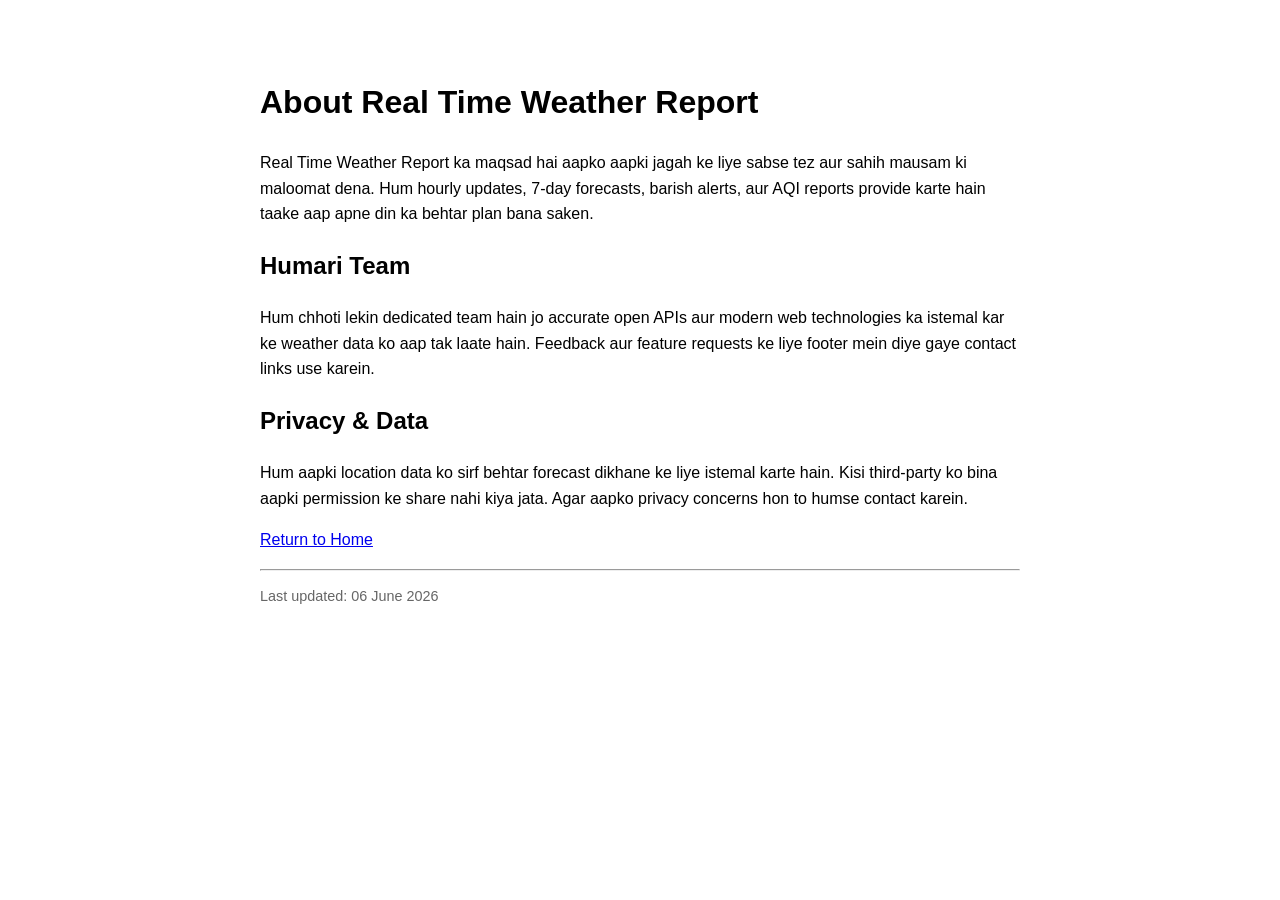
<file: about.html>
<!DOCTYPE html>
<html lang="en">
<head>
  <meta charset="utf-8">
  <meta name="viewport" content="width=device-width, initial-scale=1">
  <title>About Us — Real Time Weather Report</title>
  <meta name="description" content="About Real Time Weather Report — our mission to deliver accurate, local, real-time weather updates, forecasts, and safety alerts in Hindi & English.">
  <link rel="canonical" href="https://yourdomain.com/about.html">
</head>
<body>
  <main style="max-width:760px;margin:40px auto;font-family:Inter, sans-serif;line-height:1.6;padding:16px;">
    <h1>About Real Time Weather Report</h1>
    <p>Real Time Weather Report ka maqsad hai aapko aapki jagah ke liye sabse tez aur sahih mausam ki maloomat dena. Hum hourly updates, 7-day forecasts, barish alerts, aur AQI reports provide karte hain taake aap apne din ka behtar plan bana saken.</p>
    <h2>Humari Team</h2>
    <p>Hum chhoti lekin dedicated team hain jo accurate open APIs aur modern web technologies ka istemal kar ke weather data ko aap tak laate hain. Feedback aur feature requests ke liye footer mein diye gaye contact links use karein.</p>
    <h2>Privacy & Data</h2>
    <p>Hum aapki location data ko sirf behtar forecast dikhane ke liye istemal karte hain. Kisi third-party ko bina aapki permission ke share nahi kiya jata. Agar aapko privacy concerns hon to humse contact karein.</p>
    <p><a href="index.html">Return to Home</a></p>
    <hr>
    <p style="font-size:0.9rem;color:#666;">Last updated: 06 June 2026</p>
  </main>
</body>
</html>
</file>
